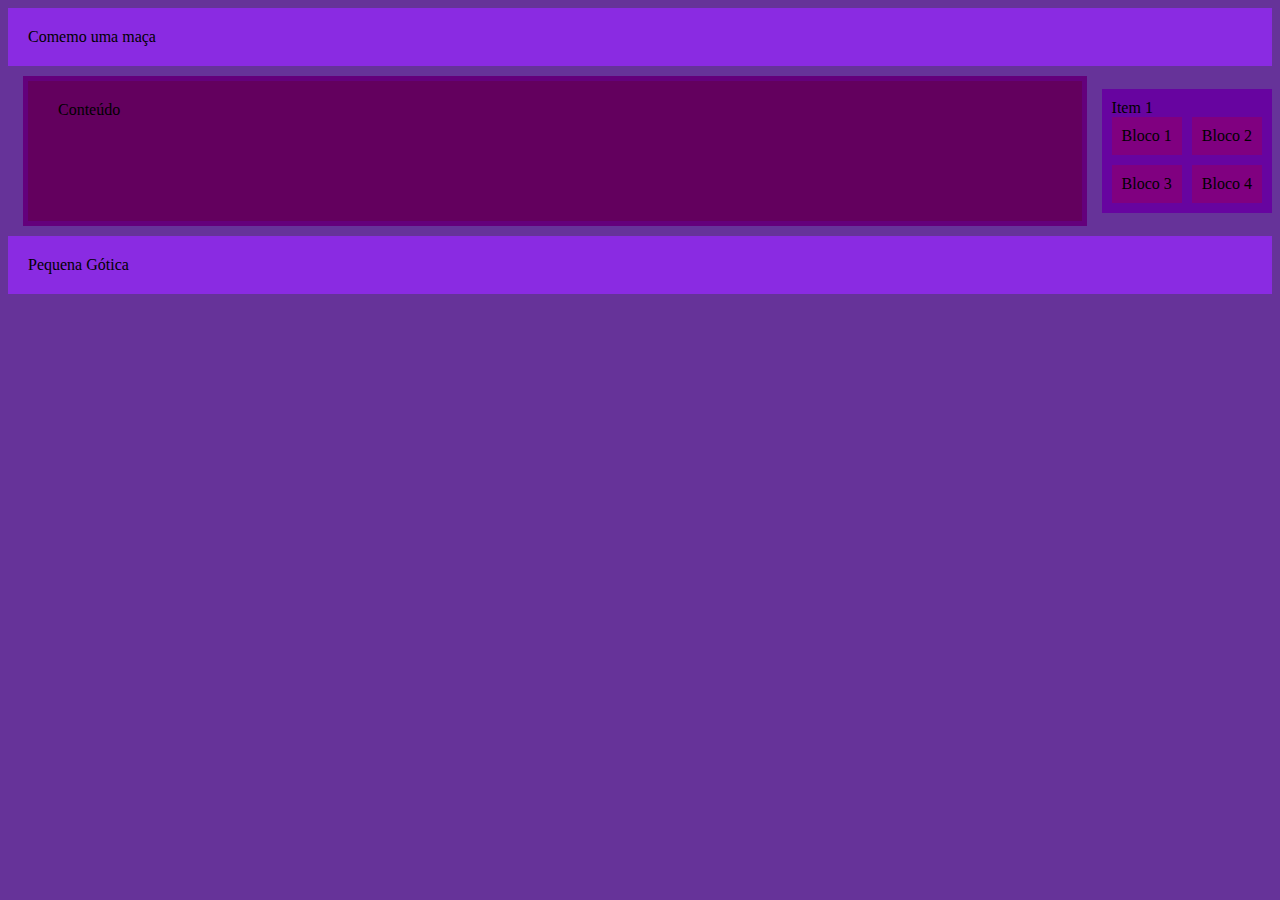
<file: index.html>
<!DOCTYPE html>
<html lang="en">

<head>
    <meta charset="UTF-8">
    <meta name="viewport" content="width=device-width, initial-scale=1.0">
    <title>Pequena Gótica</title>
    <link rel="stylesheet" href="style.css">

    <style>
        body {
            background-color: rebeccapurple;
        }

        header{
            background-color:blueviolet;
            padding: 20px;
        }

        .grid-container {
            display: grid;
            grid-template-columns: auto auto;
            gap: 10px;
            border: 2px;
        }

        .flex-container {
            display: flex;
            justify-content: space-around;
            align-items: center;
            border: 2px;
        }

    </style>
</head>


</head>

<body>
    <style>
    body {
        background-color: rebeccapurple;
    }
</style>

    <header>
        Comemo uma maça
    </header>

    <main>

        <div class="flex-container">

            <div class="box">Conteúdo</div>

            <div style="background: rgb(103, 4, 160); padding: 10px;">Item 1
                <div class="grid-container">
                    <div style="background: purple; padding: 10px;">Bloco 1</div>
                    <div style="background: purple; padding: 10px;">Bloco 2</div>
                    <div style="background: purple; padding: 10px;">Bloco 3</div>
                    <div style="background: purple; padding: 10px;">Bloco 4</div>
                </div>
            </div>

        </div>

    </main>
    <footer>Pequena Gótica</footer>
</body>

</html>
</file>
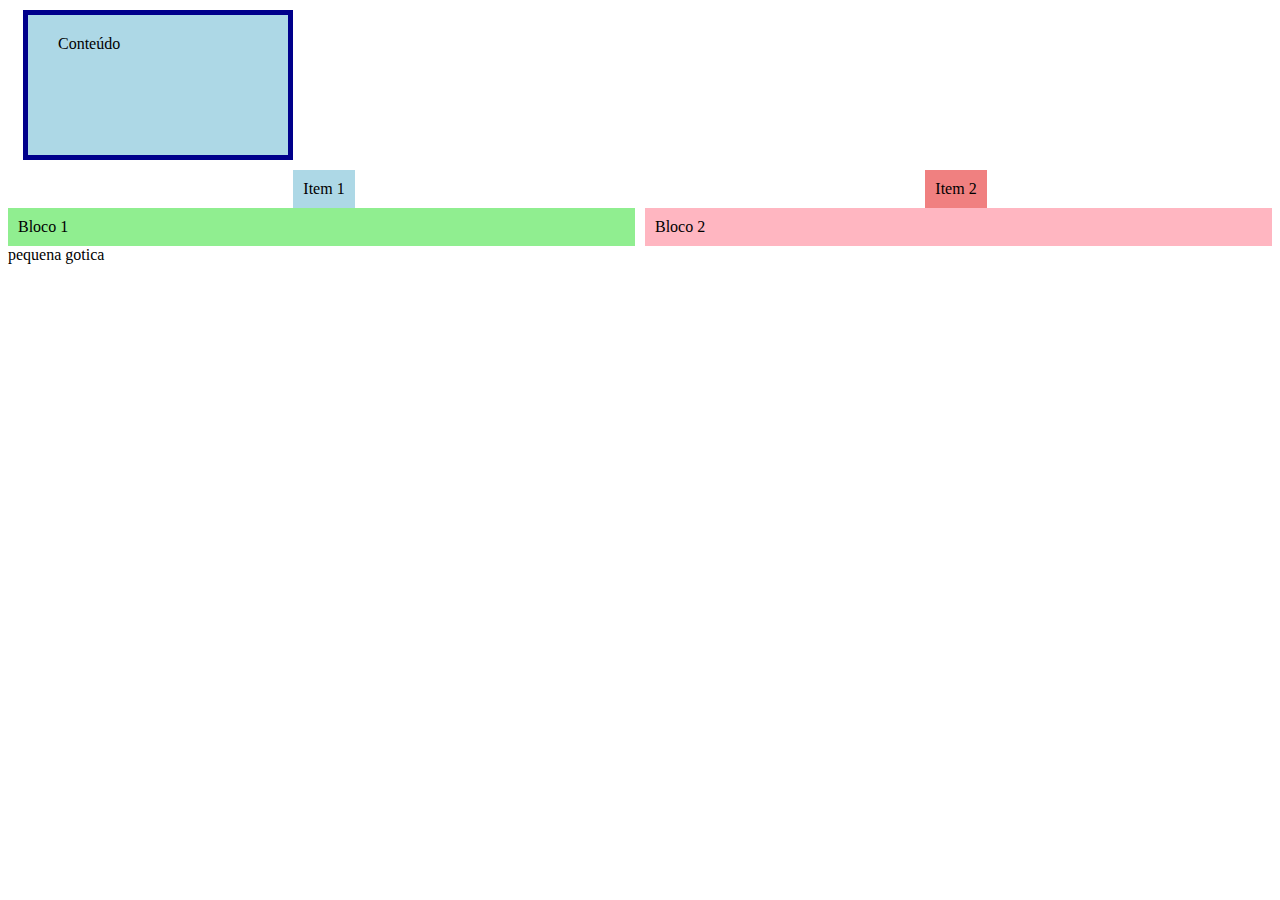
<file: inde.html>
<!DOCTYPE html>
<html lang="en">
<head>
    <meta charset="UTF-8">
    <meta name="viewport" content="width=device-width, initial-scale=1.0">
    <title>Vexame</title>

    <style>
    .box {
        /* Propriedades do content */
        width: 200px;
        /* Largura do conteúdo */
        height: 100px;
        /* Altura do conteúdo */
        background-color: lightblue;
        /* Cor de fundo do conteúdo */

        /* Propriedades do padding */
        padding-top: 20px;
        /* Espaço no topo dentro da caixa */
        padding-right: 30px;
        /* Espaço à direita dentro da caixa */
        padding-bottom: 20px;
        /* Espaço embaixo dentro da caixa */
        padding-left: 30px;
        /* Espaço à esquerda dentro da caixa */

        /* Propriedades da border */
        border-width: 5px;
        /* Largura da borda */
        border-style: solid;
        /* Estilo da borda */
        border-color: darkblue;
        /* Cor da borda */

        /* Propriedades da margin */
        margin-top: 10px;
        /* Espaço no topo fora da caixa */
        margin-right: 15px;
        /* Espaço à direita fora da caixa */
        margin-bottom: 10px;
        /* Espaço embaixo fora da caixa */
        margin-left: 15px;
        /* Espaço à esquerda fora da caixa */
          /* css flex*/
        
    }
    .flex-container {
            display: flex;
            justify-content: space-around;
            align-items: center;
    }
    .grid-container {
            display: grid;
            grid-template-columns: auto auto;
            gap: 10px;
    }


</style>

</head>

<body>

    <header>

    </header>

    <main>
        <div class="box">Conteúdo</div>

        <div class="flex-container">
            <div style="background: lightblue; padding: 10px;">Item 1</div>
            <div style="background: lightcoral; padding: 10px;">Item 2</div>
        </div>

        <div class="grid-container">
            <div style="background: lightgreen; padding: 10px;">Bloco 1</div>
            <div style="background: lightpink; padding: 10px;">Bloco 2</div>
        </div>


    </main>

    <footer>
pequena gotica
    </footer>


</body>
</html>
</file>
<file: style.css>
.box {
    width: 200px;
    height: 100px;
    background-color: rgb(99, 0, 94);
    padding-top: 20px;
    padding-right: 30px;
    padding-bottom: 20px;
    padding-left: 30px;
    border-width: 5px;
    border-style: solid;
    border-color: rgba(100, 0, 139, 0.685);
    margin-top: 10px;
    margin-right: 15px;
    margin-bottom: 10px;
    margin-left: 15px;
    flex-grow: 1;
}

footer{
    background-color:blueviolet;
    padding: 20px;
}
</file>
